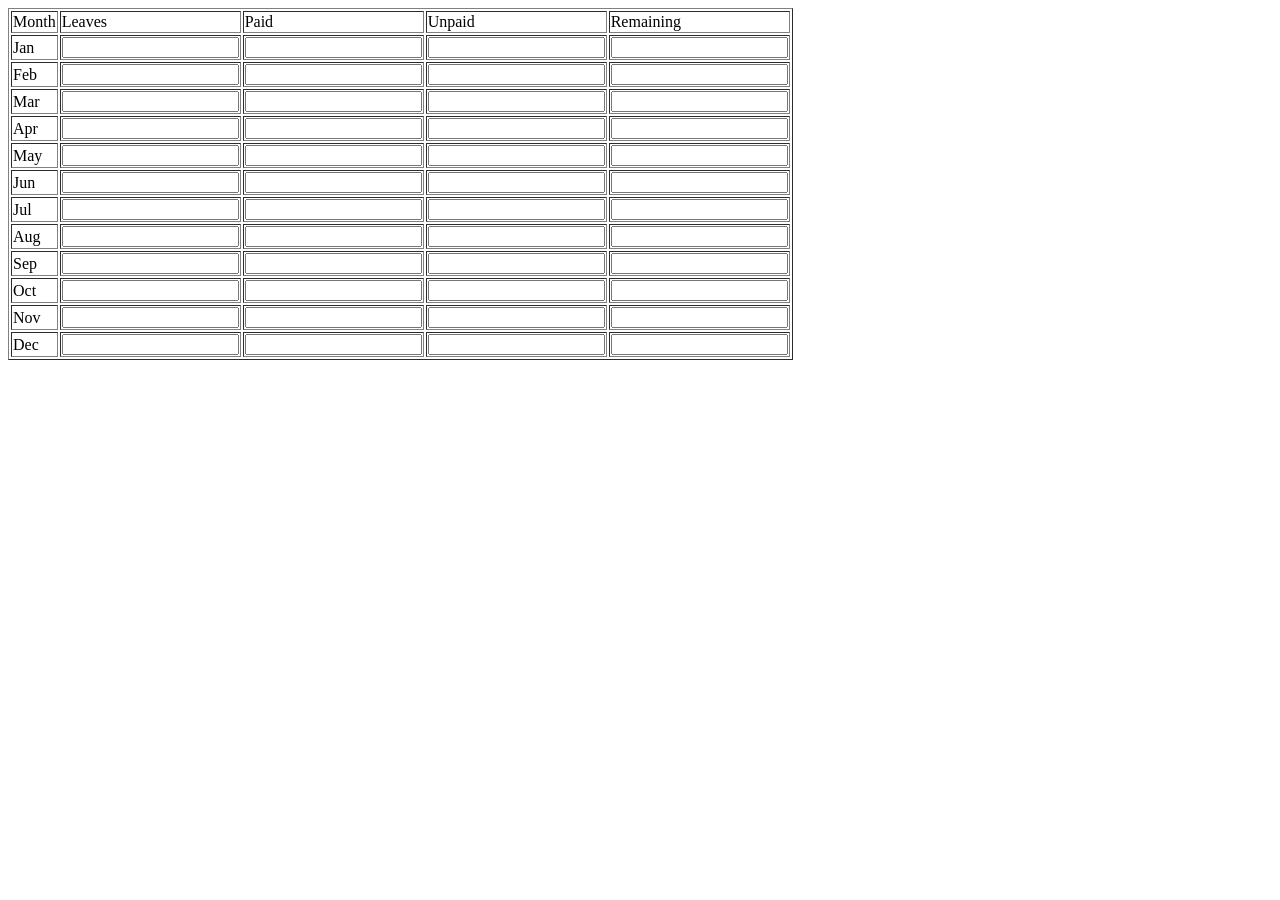
<file: index.html>
<!DOCTYPE html>
<html lang="en">
<head>
    <meta charset="UTF-8">
    <meta name="viewport" content="width=device-width, initial-scale=1.0">
    <title>LEAVE CALCULATOR</title>
</head>
<body>
     <table border="1">
        <tr>
            <td>Month</td>
            <td>Leaves</td>
            <td>Paid</td>
            <td>Unpaid</td>
            <td>Remaining</td>
        </tr>
        <tr>
            <td>Jan</td>
            <td><input type="text" id="janl" onchange="jana()"></td>
            <td><input type="text" id="janp"></td>
            <td><input type="text" id="janu"></td>
            <td><input type="text" id="janr"></td>
        </tr>
        <tr>
            <td>Feb</td>
            <td><input type="text" id="febl" onchange="feba()"></td>
            <td><input type="text" id="febp"></td>
            <td><input type="text" id="febu"></td>
            <td><input type="text" id="febr"></td>
        </tr>
        <tr>
            <td>Mar</td>
            <td><input type="text" id="marchl" onchange="marcha()"></td>
            <td><input type="text" id="marchp"></td>
            <td><input type="text" id="marchu"></td>
            <td><input type="text" id="marchr"></td>
        </tr>
        <tr>
            <td>Apr</td>
            <td><input type="text" id="aprill" onchange="aprila()"></td>
            <td><input type="text" id="aprilp"></td>
            <td><input type="text" id="aprilu"></td>
            <td><input type="text" id="aprilr"></td>
        </tr>
        <tr>
            <td>May</td>
            <td><input type="text" id="mayl" onchange="maya()"></td>
            <td><input type="text" id="mayp"></td>
            <td><input type="text" id="mayu"></td>
            <td><input type="text" id="mayr"></td>
        </tr>
        <tr>
            <td>Jun</td>
            <td><input type="text" id="junel" onchange="junea()"></td>
            <td><input type="text" id="junep"></td>
            <td><input type="text" id="juneu"></td>
            <td><input type="text" id="juner"></td>
        </tr>
        <tr>
            <td>Jul</td>
            <td><input type="text" id="julyl" onchange="julya()"></td>
            <td><input type="text" id="julyp"></td>
            <td><input type="text" id="julyu"></td>
            <td><input type="text" id="julyr"></td>
        </tr>
        <tr>
            <td>Aug</td>
            <td><input type="text" id="augustl" onchange="augusta()"></td>
            <td><input type="text" id="augustp"></td>
            <td><input type="text" id="augustu"></td>
            <td><input type="text" id="augustr"></td>
        </tr>
        <tr>
            <td>Sep</td>
            <td><input type="text" id="sepl" onchange="sepa()"></td>
            <td><input type="text" id="sepp"></td>
            <td><input type="text" id="sepu"></td>
            <td><input type="text" id="sepr"></td>
        </tr>
        <tr>
            <td>Oct</td>
            <td><input type="text" id="octl" onchange="octa()"></td>
            <td><input type="text" id="octp"></td>
            <td><input type="text" id="octu"></td>
            <td><input type="text" id="octr"></td>
        </tr>
        <tr>
            <td>Nov</td>
            <td><input type="text" id="novl" onchange="nova()"></td>
            <td><input type="text" id="novp"></td>
            <td><input type="text" id="novu"></td>
            <td><input type="text" id="novr"></td>
        </tr>
        <tr>
            <td>Dec</td>
            <td><input type="text" id="decl" onchange="deca()"></td>
            <td><input type="text" id="decp"></td>
            <td><input type="text" id="decu"></td>
            <td><input type="text" id="decr"></td>
        </tr>
    </table>
    <script>
        var cl;
        function jana() {
            var c=12;
            var janl=document.getElementById("janl").value;
            if(janl>=3){
                var janu=janl-3;
                document.getElementById("janu").value=janu;
                document.getElementById("janp").value=3;
                janp=3;
                var janr=c-janp;
                cl=janr;
                document.getElementById("janr").value=janr;
            }
            else{
                var janp=janl;
                var janu=janl-janp;
                document.getElementById("janu").value=janu;
                document.getElementById("janp").value=janl;
                var janr=c-janp;
                cl=janr;
                document.getElementById("janr").value=janr;
            }
        }
        function feba(){
            var febl=document.getElementById("febl").value;
            if(febl>=3){
                var febu=febl-3;
                document.getElementById("febu").value=febu;
                document.getElementById("febp").value=3;
                febp=3;
                var febr=cl-febp;
                cl=febr;
                document.getElementById("febr").value=febr;
            }
            else{
                var febp=febl;
                var febu=febl-febp;
                document.getElementById("febu").value=febu;
                document.getElementById("febp").value=febl;
                var febr=cl-febp;
                cl=febr;
                document.getElementById("febr").value=febr;
            }
        }
        function marcha(){
            var marchl=document.getElementById("marchl").value;
            if(marchl>=3){
                var marchu=marchl-3;
                document.getElementById("marchu").value=marchu;
                document.getElementById("marchp").value=3;
                marchp=3;
                var marchr=cl-marchp;
                cl=marchr;
                document.getElementById("marchr").value=marchr;
            }
            else{
                var marchp=marchl;
                var marchu=marchl-marchp;
                document.getElementById("marchu").value=marchu;
                document.getElementById("marchp").value=marchl;
                var marchr=cl-marchp;
                cl=marchr;
                document.getElementById("marchr").value=marchr;
            }
        }
        function aprila(){
            var aprill=document.getElementById("aprill").value;
            if(aprill>=3){
                var aprilu=aprill-3;
                document.getElementById("aprilu").value=aprilu;
                document.getElementById("aprilp").value=3;
                aprilp=3;
                var aprilr=cl-aprilp;
                cl=aprilr;
                document.getElementById("aprilr").value=aprilr;
            }
            else{
                var aprilp=aprill;
                var aprilu=aprill-aprilp;
                document.getElementById("aprilu").value=aprilu;
                document.getElementById("aprilp").value=aprill;
                var aprilr=cl-aprilp;
                cl=aprilr;
                document.getElementById("aprilr").value=aprilr;
            }
        }
        function maya(){
            var mayl=document.getElementById("mayl").value;
            if(mayl>=3){
                var mayu=mayl-3;
                document.getElementById("mayu").value=mayu;
                document.getElementById("mayp").value=3;
                mayp=3;
                var mayr=cl-mayp;
                cl=mayr;
                document.getElementById("mayr").value=mayr;
            }
            else{
                var mayp=mayl;
                var mayu=mayl-mayp;
                document.getElementById("mayu").value=mayu;
                document.getElementById("mayp").value=mayl;
                var mayr=cl-mayp;
                cl=mayr;
                document.getElementById("mayr").value=mayr;
            }
        }
        function junea(){
            var junel=document.getElementById("junel").value;
            if(junel>=3){
                var juneu=junel-3;
                document.getElementById("juneu").value=juneu;
                document.getElementById("junep").value=3;
                junep=3;
                var juner=cl-junep;
                cl=juner;
                document.getElementById("juner").value=juner;
            }
            else{
                var junep=junel;
                var juneu=junel-junep;
                document.getElementById("juneu").value=juneu;
                document.getElementById("junep").value=junel;
                var juner=cl-junep;
                cl=juner;
                document.getElementById("juner").value=juner;
            }
        }
        function julya(){
            var julyl=document.getElementById("julyl").value;
            if(julyl>=3){
                var julyu=julyl-3;
                document.getElementById("julyu").value=julyu;
                document.getElementById("julyp").value=3;
                julyp=3;
                var julyr=cl-julyp;
                cl=julyr;
                document.getElementById("julyr").value=julyr;
            }
            else{
                var julyp=julyl;
                var julyu=julyl-julyp;
                document.getElementById("julyu").value=julyu;
                document.getElementById("julyp").value=julyl;
                var julyr=cl-julyp;
                cl=julyr;
                document.getElementById("julyr").value=julyr;
            }
        }
        function augusta(){
            var augustl=document.getElementById("augustl").value;
            if(augustl>=3){
                var augustu=augustl-3;
                document.getElementById("augustu").value=augustu;
                document.getElementById("augustp").value=3;
                augustp=3;
                var augustr=cl-augustp;
                cl=augustr;
                document.getElementById("augustr").value=augustr;
            }
            else{
                var augustp=augustl;
                var augustu=augustl-augustp;
                document.getElementById("augustu").value=augustu;
                document.getElementById("augustp").value=augustl;
                var augustr=cl-augustp;
                cl=augustr;
                document.getElementById("augustr").value=augustr;
            }
        }
        function sepa(){
            var sepl=document.getElementById("sepl").value;
            if(sepl>=3){
                var sepu=sepl-3;
                document.getElementById("sepu").value=sepu;
                document.getElementById("sepp").value=3;
                sepp=3;
                var sepr=cl-sepp;
                cl=sepr;
                document.getElementById("sepr").value=sepr;
            }
            else{
                var sepp=sepl;
                var sepu=sepl-sepp;
                document.getElementById("sepu").value=sepu;
                document.getElementById("sepp").value=sepl;
                var sepr=cl-sepp;
                cl=sepr;
                document.getElementById("sepr").value=sepr;
            }
        }
        function octa(){
            var octl=document.getElementById("octl").value;
            if(octl>=3){
                var octu=octl-3;
                document.getElementById("octu").value=octu;
                document.getElementById("octp").value=3;
                octp=3;
                var octr=cl-octp;
                cl=octr;
                document.getElementById("octr").value=octr;
            }
            else{
                var octp=octl;
                var octu=octl-octp;
                document.getElementById("octu").value=octu;
                document.getElementById("octp").value=octl;
                var octr=cl-octp;
                cl=octr;
                document.getElementById("octr").value=octr;
            }
        }
        function nova(){
            var novl=document.getElementById("novl").value;
            if(novl>=3){
                var novu=novl-3;
                document.getElementById("novu").value=novu;
                document.getElementById("novp").value=3;
                novp=3;
                var novr=cl-novp;
                cl=novr;
                document.getElementById("novr").value=novr;
            }
            else{
                var novp=novl;
                var novu=novl-novp;
                document.getElementById("novu").value=novu;
                document.getElementById("novp").value=novl;
                var novr=cl-novp;
                cl=novr;
                document.getElementById("novr").value=novr;
            }
        }
        function deca(){
            var decl=document.getElementById("decl").value;
            if(decl>=3){
                var decu=decl-3;
                document.getElementById("decu").value=decu;
                document.getElementById("decp").value=3;
                decp=3;
                var decr=cl-decp;
                cl=decr;
                document.getElementById("decr").value=decr;
            }
            else{
                var decp=decl;
                var decu=decl-decp;
                document.getElementById("decu").value=decu;
                document.getElementById("decp").value=decl;
                var decr=cl-decp;
                cl=decr;
                document.getElementById("decr").value=decr;
            }
        }
    </script>
</body>
</html>
</file>
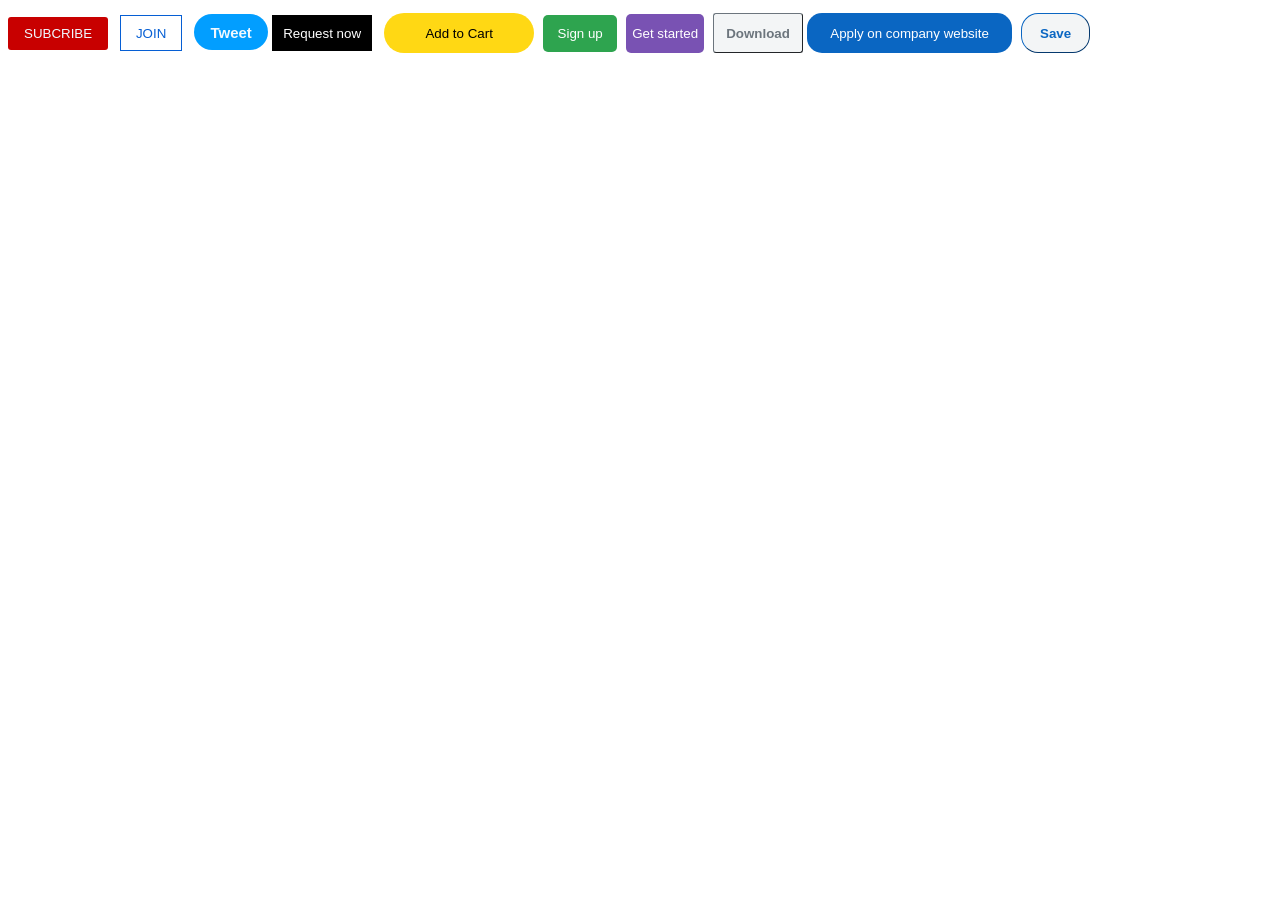
<file: coolbutton.html>
<!DOCTYPE html>
<html lang="en">
<head>
    <meta charset="UTF-8">
    <meta name="viewport" content="width=device-width, initial-scale=1.0">
    <title>coolweb</title>
    <link rel="stylesheet" href="Coolbutton.css">

</head>
<body>
        <button class= "subcribe-button">
            SUBCRIBE
            </button>

            <button class= "join-button">
                JOIN
                </button>

                <button class= "Tweet-button">
                    Tweet
                    </button>

                    <button class="request-button">
                        Request now
                    </button>
                    <button class="addtocart-button">
                        Add to Cart

                    </button>
<button class="sign-up-button">
    Sign up
</button>
<button class="Get-started-button">
    Get started
</button>
<button class="Download-button">
    Download
</button>
<button class="apply-on-company-website-button">
    Apply on company website
</button>
<button class="save-button">
    Save
</button>

       
</body>
</html>
</file>
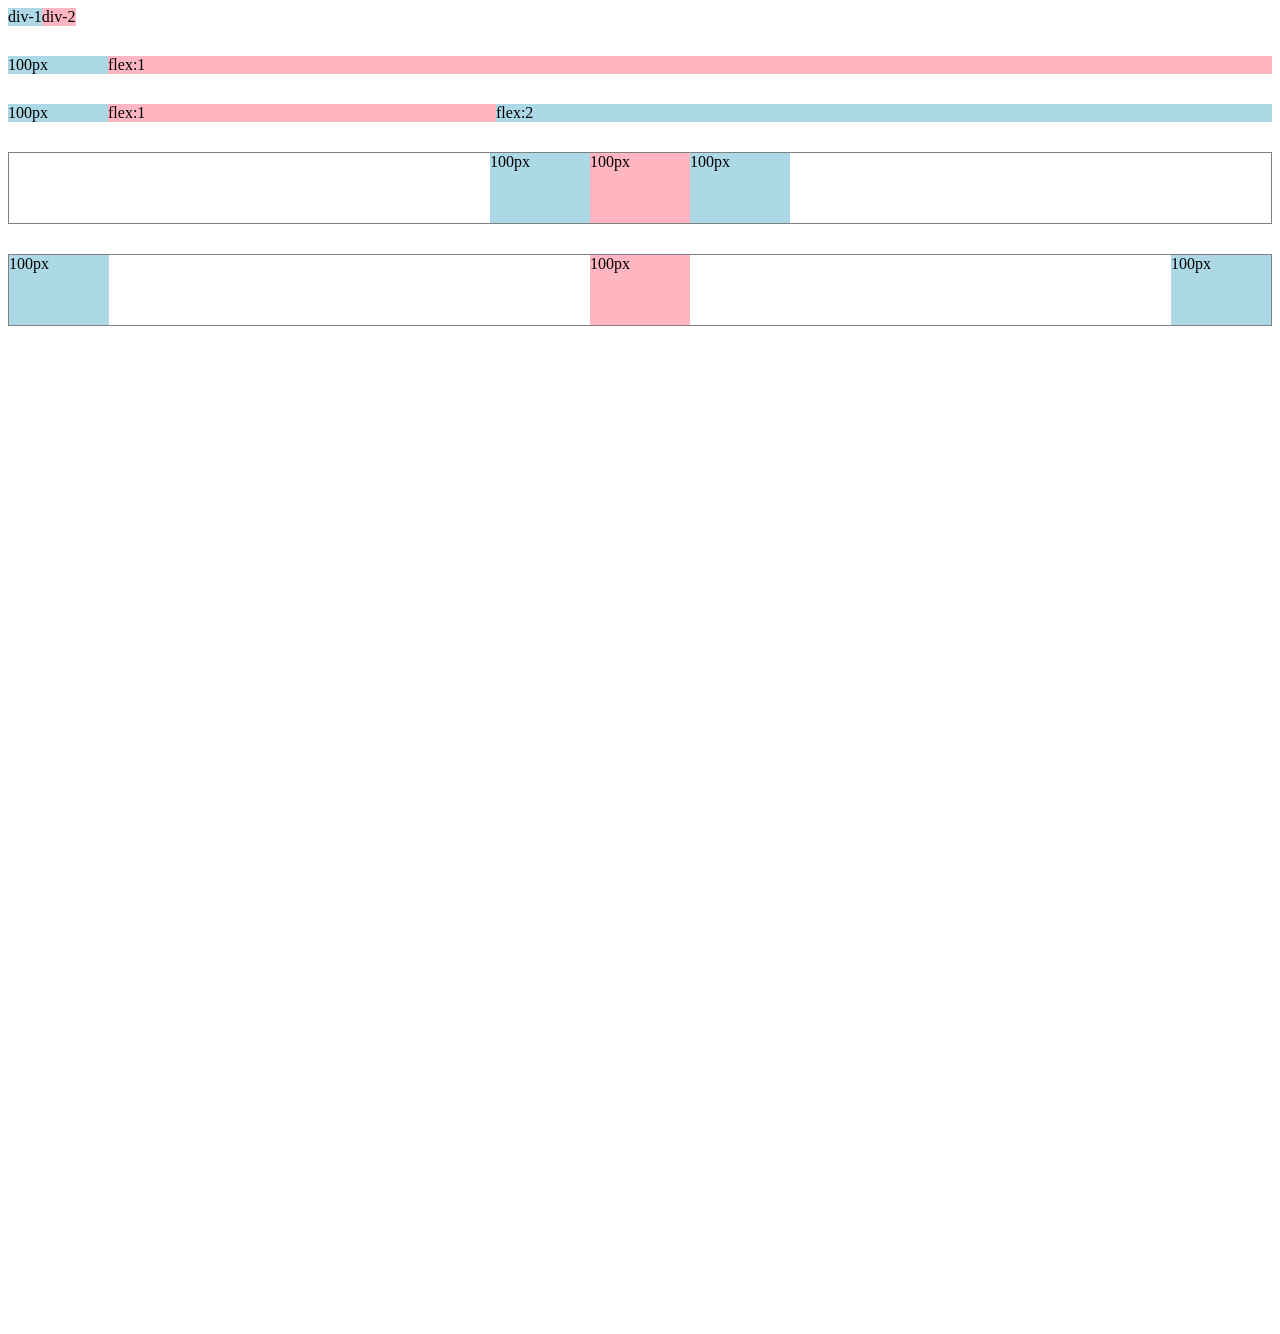
<file: flexbox.html>
<!DOCTYPE html>
<html lang="en">
 <head>
    <meta charset="UTF-8">
    <meta name="viewport" content="width=device-width, initial-scale=1.0">
    <title>Flexbox-Practice</title>
 </head>
 <body style="padding-bottom: 1000px;">
     <div style="
        display: flex;
        flex-direction: row;
        ">
         <div style="background-color: lightblue;">div-1</div>

         <div style="background-color: lightpink;">div-2</div>
     </div>  



        <div style="
            margin-top: 30px;
            display: flex;
            flex-direction: row;
            ">
           <div style="
              background-color: lightblue;
              width: 100px;
              ">100px
           </div>

           <div style="
               background-color: lightpink;
               flex: 1;
               ">flex:1
           </div>
        </div>  


        <div style="
            margin-top: 30px;
            display: flex;
            flex-direction: row;
            ">
           <div style="
              background-color: lightblue;
              width: 100px;
              ">100px
           </div>

           <div style="
               background-color: lightpink;
               flex: 1;
               ">flex:1
           </div>
           <div  style="
             background-color: lightblue;
             flex: 2;
             ">flex:2
           </div>
        </div>  



        <div style="
            margin-top: 30px;
            height: 70px;
            border-width: 1px;
            border-style: solid;
            border-color: gray;
            display: flex;
            flex-direction: row;
            justify-content: center;
            ">
           <div style="
              background-color: lightblue;
              width: 100px;
              ">100px
           </div>

           <div style="
               background-color: lightpink;
               width: 100px;
              ">100px
           </div>
           <div  style="
             background-color: lightblue;
             width: 100px;
              ">100px
           </div>
        </div>



        <div style="
            margin-top: 30px;
            height: 70px;
            border-width: 1px;
            border-style: solid;
            border-color: gray;
            display: flex;
            flex-direction: row;
            justify-content: space-between;
            ">
           <div style="
              background-color: lightblue;
              width: 100px;
              ">100px
           </div>

           <div style="
               background-color: lightpink;
               width: 100px;
              ">100px
           </div>
           <div  style="
             background-color: lightblue;
             width: 100px;
              ">100px
           </div>
        </div>  



    </body>
</html>
</file>
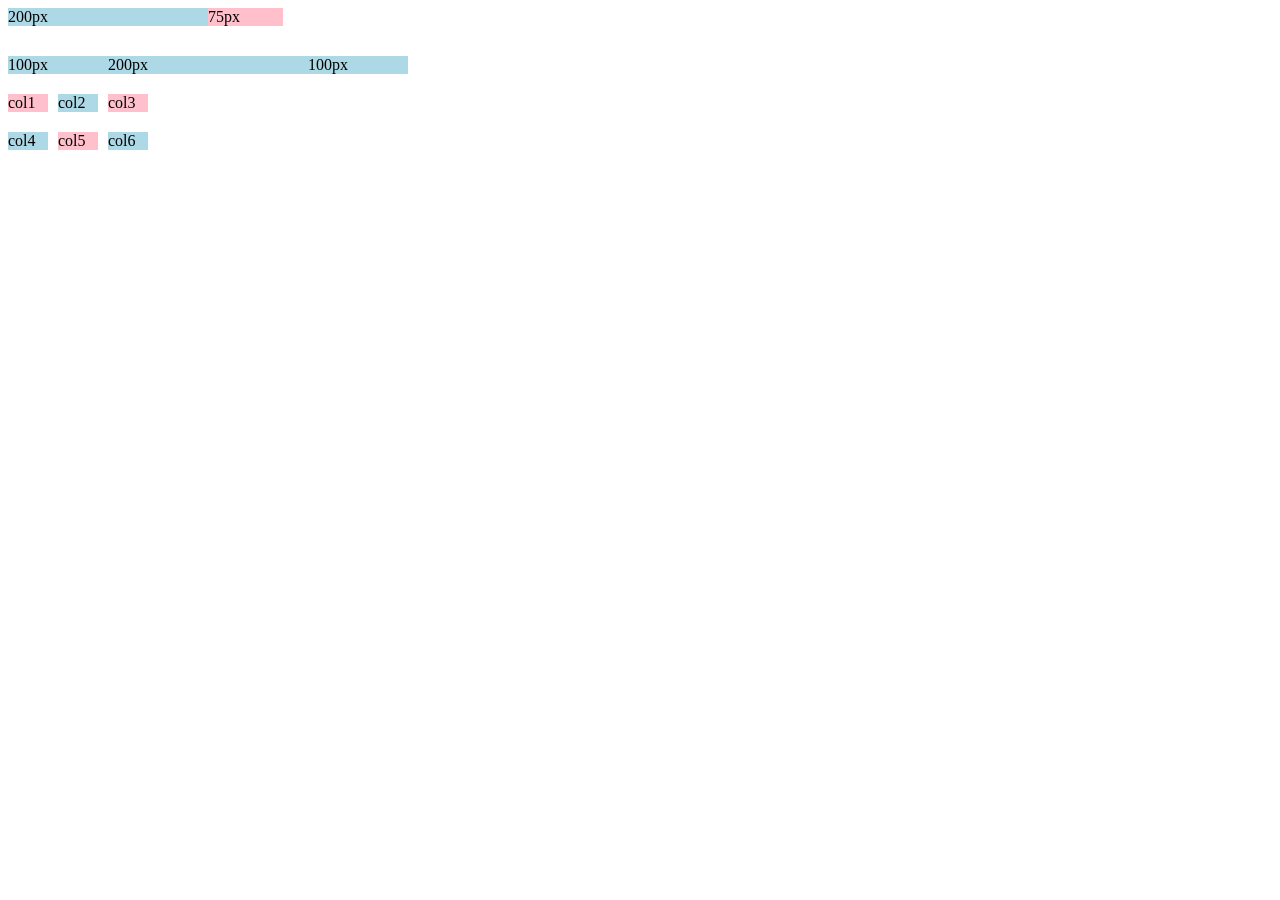
<file: grid.html>
<!DOCTYPE html>
<html lang="en">
<head>
    <meta charset="UTF-8">
    <meta name="viewport" content="width=device-width, initial-scale=1.0">
    <title>grid-practice</title>
</head>
<body>
    <div><div style="
        display: grid;
        grid-template-columns: 200px 75px;
        "><div style="background-color: lightblue;
        ">200px</div>
        <div style="background-color: pink;
        ">75px</div></div>
        


    <div style="
        margin-top: 30px;
        display: grid;
        grid-template-columns: 100px 200px 100px;
        ">
        <div style="background-color: lightblue;">100px</div>
        <div style="background-color: lightblue;">200px</div>
        <div style="background-color: lightblue;">100px</div>
    </div>
        

        <div style="
           display: grid;
           grid-template-columns: 50px 50px 50px;"> <div style="background-color: pink;margin-top: 20px;margin-right: 10px;">col1</div>
          <div style="background-color: lightblue;margin-top: 20px;margin-right: 10px;">col2</div>
          <div style="background-color: pink;margin-top: 20px;margin-right: 10px;">col3</div>
          <div style="background-color: lightblue;margin-top: 20px;margin-right: 10px;">col4</div>
          <div style="background-color: pink;margin-top: 20px;margin-right: 10px;">col5</div>
          <div style="background-color: lightblue;margin-top: 20px;margin-right: 10px;">col6</div>
      </div>
    </div>
    
       


</body>
</html>
</file>
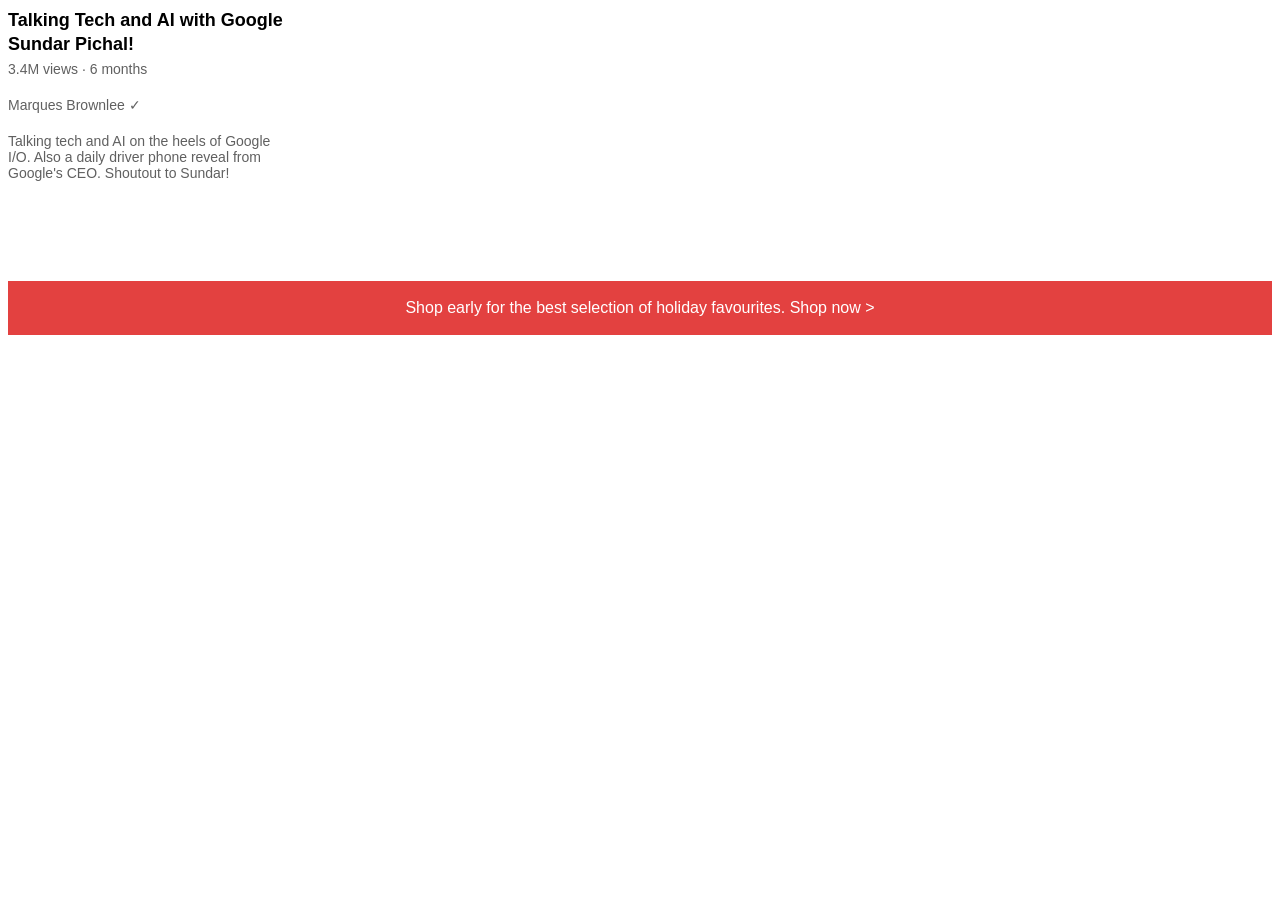
<file: web-practice.html>
<!DOCTYPE html>
<html lang="en">
<head>
    <meta charset="UTF-8">
    <meta name="viewport" content="width=device-width, initial-scale=1.0">
    <title>websites practice</title>
    
<style>
    p{
        font-family:Arial, Helvetica, sans-serif;
        margin-top:0;

    }
    .video-title{
        font-size: 18px;
        font-weight: bold;
        line-height: 24px;
        width: 280px;
        margin-bottom: 5px ;
    }
    .video-stats{
        font-size: 14px;
        color: rgb(96, 96, 96);
        margin-bottom:20px;

    }
    .video-author{
        color: rgb(96, 96, 96);
        font-size: 14px;
        margin-bottom: 20px;;

    }
.video-description{
    width: 280px;
    font-size: 14px;
    color: rgb(96, 96, 96);
    margin-bottom: 100px;

}
.apple-text{
    margin-bottom: 50px;
    background-color: rgb(227, 65, 64);
    color: white;
    padding-top: 18px;
    padding-bottom: 18px;
    text-align: center;
}

.shop-link{
    cursor: pointer;
}
.shop-link:hover{
    text-decoration: underline;
}



</style>
</head>

<body>

<p class="video-title">Talking Tech and AI with Google Sundar Pichal!</p>
<p class="video-stats">
    3.4M views &#183;<!--html entity--> 6 months
</p>
<p class="video-author">
     Marques Brownlee &#10003; <!-- html checkbox -->
</p>
<p class="video-description">
    Talking tech and AI on the heels of Google I/O. Also a daily driver phone reveal from Google's CEO. Shoutout to Sundar!
</p>
<p class="apple-text">
    Shop early for the best selection of holiday favourites. <span class="shop-link">Shop now &#62;</span> <!--html entity greater than -->
</p>
</body>
</html>
</file>
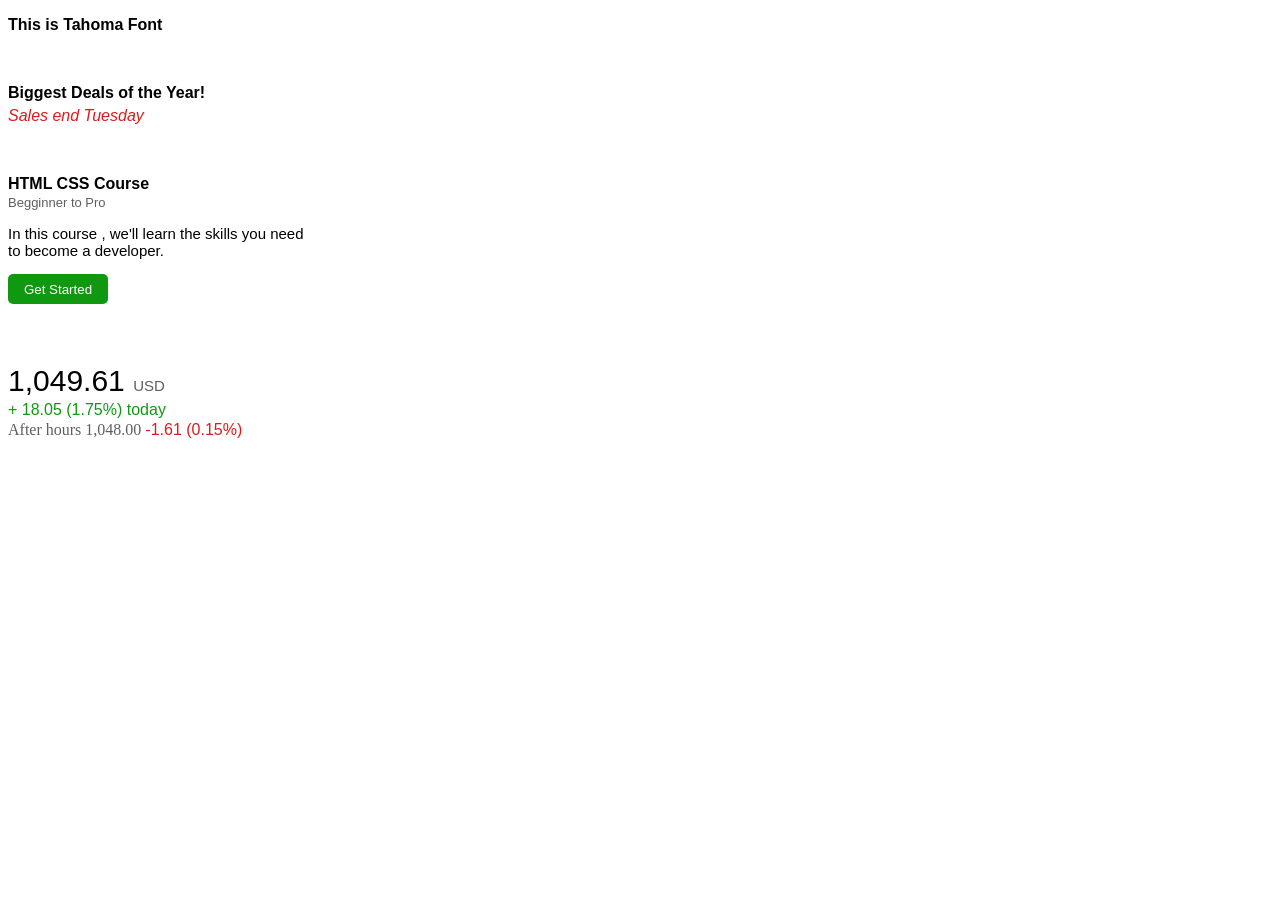
<file: websites.html>
<!DOCTYPE html>
<html lang="en">
<head>

    <style>
        .text1{
            font-family: 'Segoe UI', Tahoma, Geneva, Verdana, sans-serif;
            font-weight: bold;
            margin-bottom: 50px;
    }
    .text2{
        font-family: Arial, Helvetica, sans-serif;
        font-weight: bold;
        margin-bottom: 0;
    }
    .text3{
        font-family: arial;
        color: rgb(215, 30, 30);
        font-style: italic;
        font-family: Arial, Helvetica, sans-serif;
        margin-top: 5px;
        margin-bottom: 50px;
    }
    .text4{
        font-family: Verdana, Geneva, Tahoma, sans-serif;
        font-weight: bold;
        margin-bottom: 2px;
        }
    .text5{
        font-family: Verdana, Geneva, Tahoma, sans-serif;
        color: rgb(95, 95, 95);
        font-size: 13px;
        margin-top: 2px;
    }
    .text6{
        font-family: Verdana, Geneva, Tahoma, sans-serif;
        width: 300px;
        font-size: 15px;
    }
    .button{
        color: white;
        background-color: rgb(17, 152, 17);
        border-radius: 5px;
        border: none;
        height: 30px;
        width: 100px;
        cursor: pointer;
        margin-bottom: 30px;
    }
    .text7{
        font-family: Arial, Helvetica, sans-serif;
        font-size: 30px;
        margin-bottom: 1px;
    }
    .text7-span{
        font-family: Arial, Helvetica, sans-serif;
        font-size: 15px;
        color: rgb(95, 95, 95);
        margin-bottom: 10px;
    
    }
    .text8{
        font-family: Arial, Helvetica, sans-serif;
        color: rgb(17, 152, 17);
    margin-top: 3px;
    margin-bottom: 2px ;
    
    }
    .text9{
        color: rgb(95, 95, 95);
        margin-top: 2px;
    
    }
    .text9-span{
        font-family: Arial, Helvetica, sans-serif;
        color: rgb(215, 30, 30);
    
    }
    </style>
    <meta charset="UTF-8">
    <meta name="viewport" content="width=device-width, initial-scale=1.0">
    <title>some website designs</title>
</head>
<body>


<p class="text1"> This is Tahoma Font </p>
<p class="text2">Biggest Deals of the Year!</p>
<p class="text3">Sales end Tuesday</p>
<p class="text4">HTML CSS Course</p>
<p class="text5">Begginner to Pro</p>
<p class="text6">In this course , we'll learn the skills you need to become a developer.</p>
<button class="button">Get Started</button>
<p class="text7">1,049.61 <span class="text7-span">USD</span></p>
<p class="text8">+ 18.05 (1.75%) today</p>
<p class="text9">After hours 1,048.00 <span class="text9-span">-1.61 (0.15%)</span></span-1.61></p>
</body>
</html>
</file>
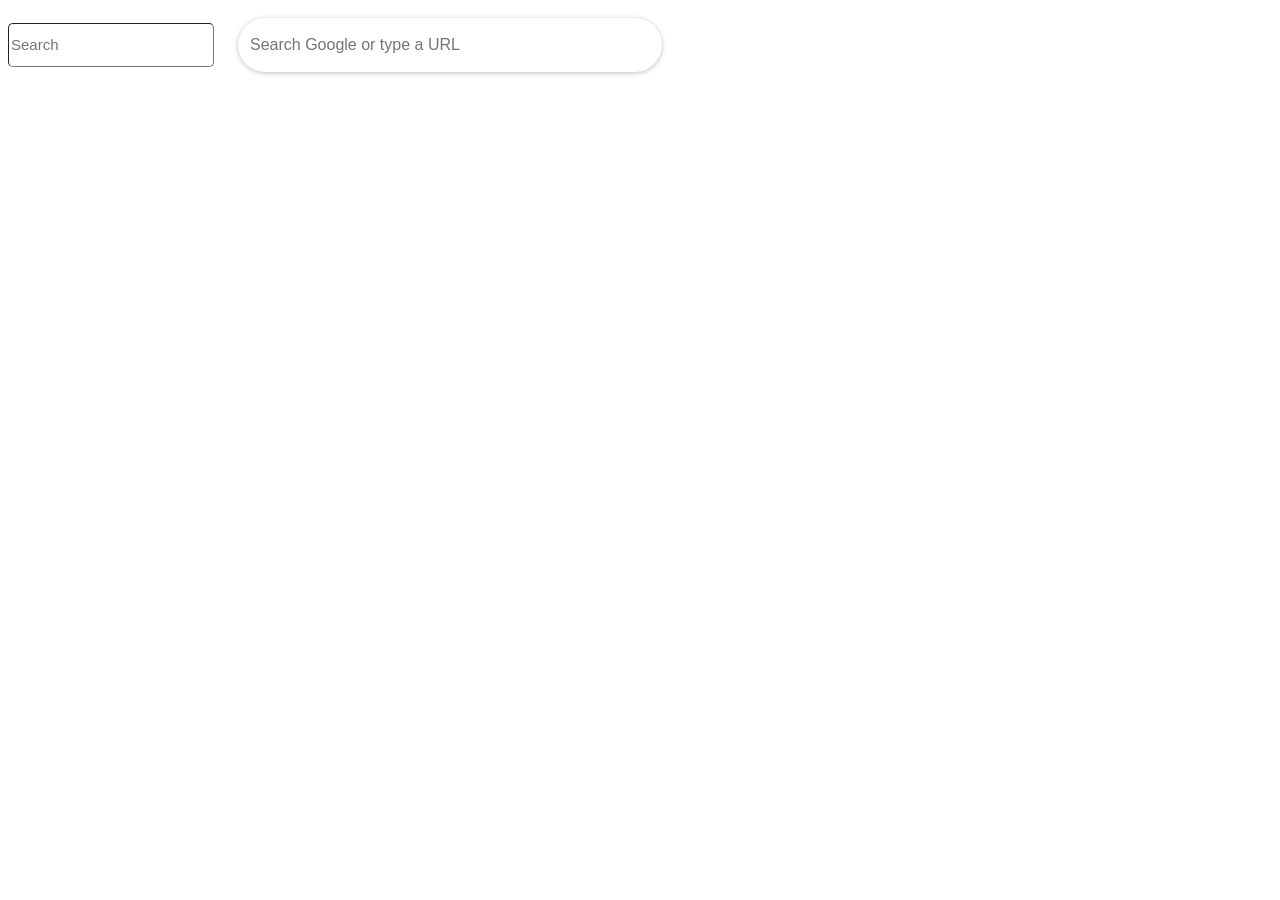
<file: YT-Search-box.html>
<!DOCTYPE html>
<html lang="en">
<head>
    <meta charset="UTF-8">
    <meta name="viewport" content="width=device-width, initial-scale=1.0">
    <title>ytSearch-box</title>
    <style>
        .Searchbox{
            font-size: 15px;
            border-radius: 5px;
            border-width: 1px;
            height: 40px;
            width: 200px;
            margin-bottom: 20px;

        }
        .Google {
            padding-left: 12px;
            padding-right: 12px;
            padding-top: 12px;
            padding-bottom: 12px;
            box-shadow: 5px;
            width: 400px;
            height: 30px;
            border-radius: 50px;
            border: none;
            box-shadow: 0 1px 5px rgba(0, 0, 0, 0.25);
            font-size: 16px;
            margin-top:10px;
            margin-right: 20px;
            margin-left: 20px;
        }

    </style>
</head>
<body>
    <input class="Searchbox" type="text" placeholder="Search">
    <input class="Google" type="text" placeholder="Search Google or type a URL">
</body>
</html>
</file>
<file: Coolbutton.css>
.subcribe-button{
    background-color: rgb(200, 0, 0);
    color: aliceblue;
    border: none;
    padding-top: 9px;
    padding-bottom: 9px;
    padding-left: 16px;
    padding-right: 16px;
    border-radius: 3px;
    cursor: pointer;
    margin-right: 8px;

}
.join-button{
background-color: white;
border-color:rgb(6, 95, 212);
border-style:solid;
border-width: 1px;
color: rgb(6, 95, 212);
height: 36px;
width: 62px;
cursor: pointer;

}
.join-button:hover{
background-color: rgb(6, 95, 212);
color: white;
}
.Tweet-button{
background-color: rgb(2, 158, 255);
color: aliceblue;
cursor: pointer;
border-radius: 18px;
border: none;
height: 36px;    
width: 74px;
font-weight: bold;
font-size: 15px;
margin-left: 8px;
}

.request-button{
background-color: black;
color: white;
border: none;
height: 36px;
width: 100px;
cursor: pointer;


}
.addtocart-button{
background-color: rgb(255, 216, 20);
color: black;
border-radius: 20px;
height: 40px;
width: 150px;
font-weight: 549;
border: none;
margin-left: 8px;
cursor: pointer;
}
.sign-up-button{
background-color: rgb(46, 164, 79);
color: white;
border: none;
font-weight: 549;
height: 37px;
width: 74px;
border-radius: 5px;
cursor: pointer;
margin-top: 5px;
margin-left: 5px;
}
.Get-started-button{
    background-color: rgb(121,82,179);
    height: 39px;
    border-radius: 5px;
    border: none;
    color: white;
    font-weight: 549;
    cursor: pointer;
    margin-left: 5px;
    margin-top: 5px;

}
.Download-button{
    background-color: rgba(242, 244, 245, 0.86);
    height: 40px;
    width: 90px;
    border-radius: 3px;
    border-width: 1px;
    font-weight: 550;
    cursor: pointer;
    margin-left: 5px;
    color: rgb(108, 117, 125);
    border-color: rgb(108, 117, 125);
    
}
.apply-on-company-website-button{
background-color: rgb(10, 102, 194);
height: 40px;
width: 205px;
border-radius: 15px;
color: white;
border-width: 0px;
font-weight: 549;
font-style: unset;
}
.save-button{
background-color: rgba(242, 244, 245, 0.86);
height: 40px;
width: 69px;
border-radius: 17px;
border-width: 1px;
font-weight: 799;
cursor: pointer;
margin-left: 5px;
color: rgb(10, 102, 194);
border-color: rgb(10, 102, 194);
margin-top: 5px;
margin-left: 5px;

}
</file>
